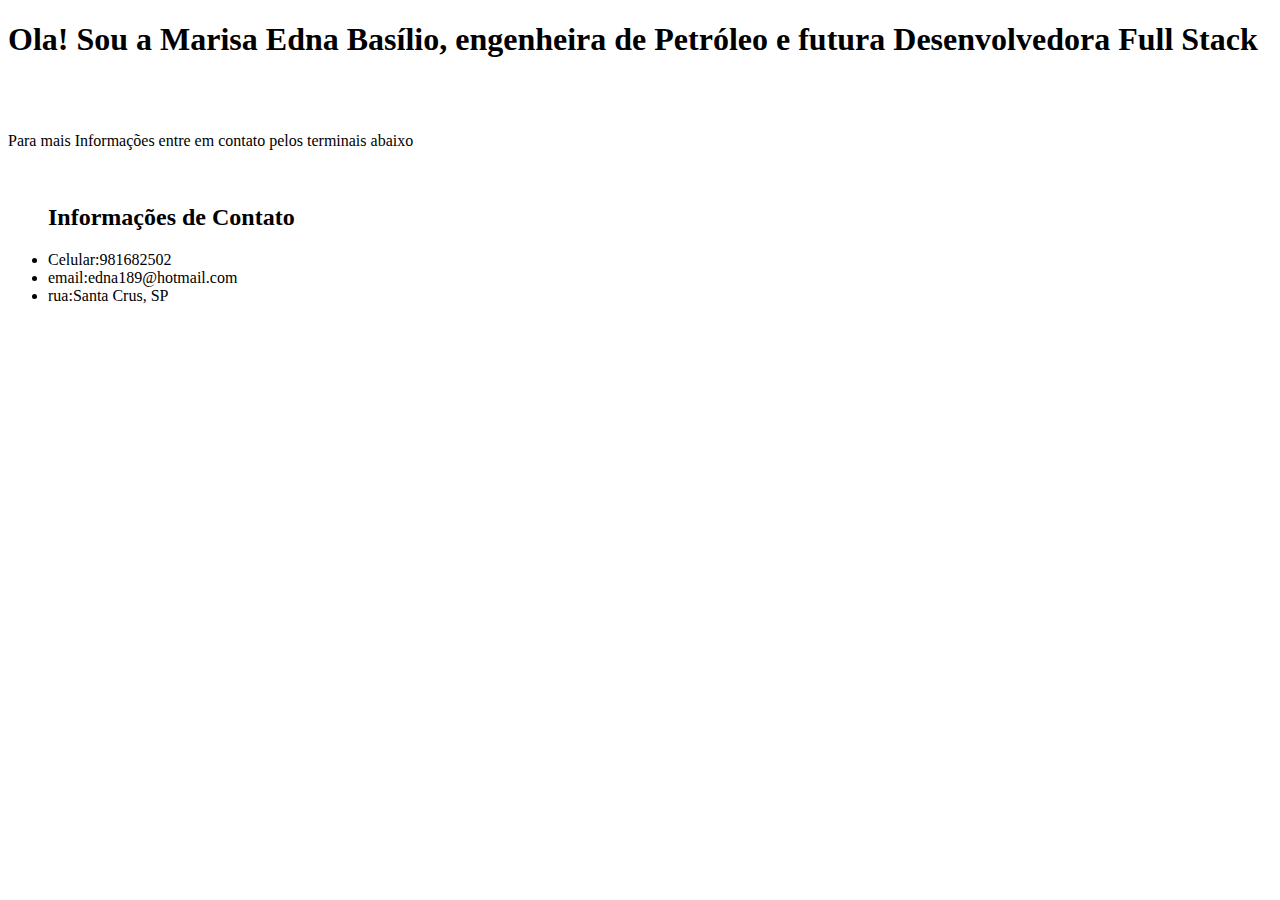
<file: contato.html>
<!DOCTYPE html>
<html lang="en">
<head>
    <meta charset="UTF-8">
    <meta http-equiv="X-UA-Compatible" content="IE=edge">
    <meta name="viewport" content="width=device-width, initial-scale=1.0">
    <title>Contato</title>
</head>
<body>
    <div id="contato">
        <h1 class="oi">Ola! Sou a Marisa Edna Basílio, engenheira de Petróleo e futura Desenvolvedora Full Stack</h1>
        <br><br>
        <p>Para mais Informações entre em contato pelos terminais abaixo</p>
        <br>
        <ul>
            <h2>Informações de Contato</h2>
                <li>Celular:981682502 </li>
                <li>email:edna189@hotmail.com </li>
                <li>rua:Santa Crus, SP</li>
        </ul>
    </div>
    
</body>
</html>
</file>
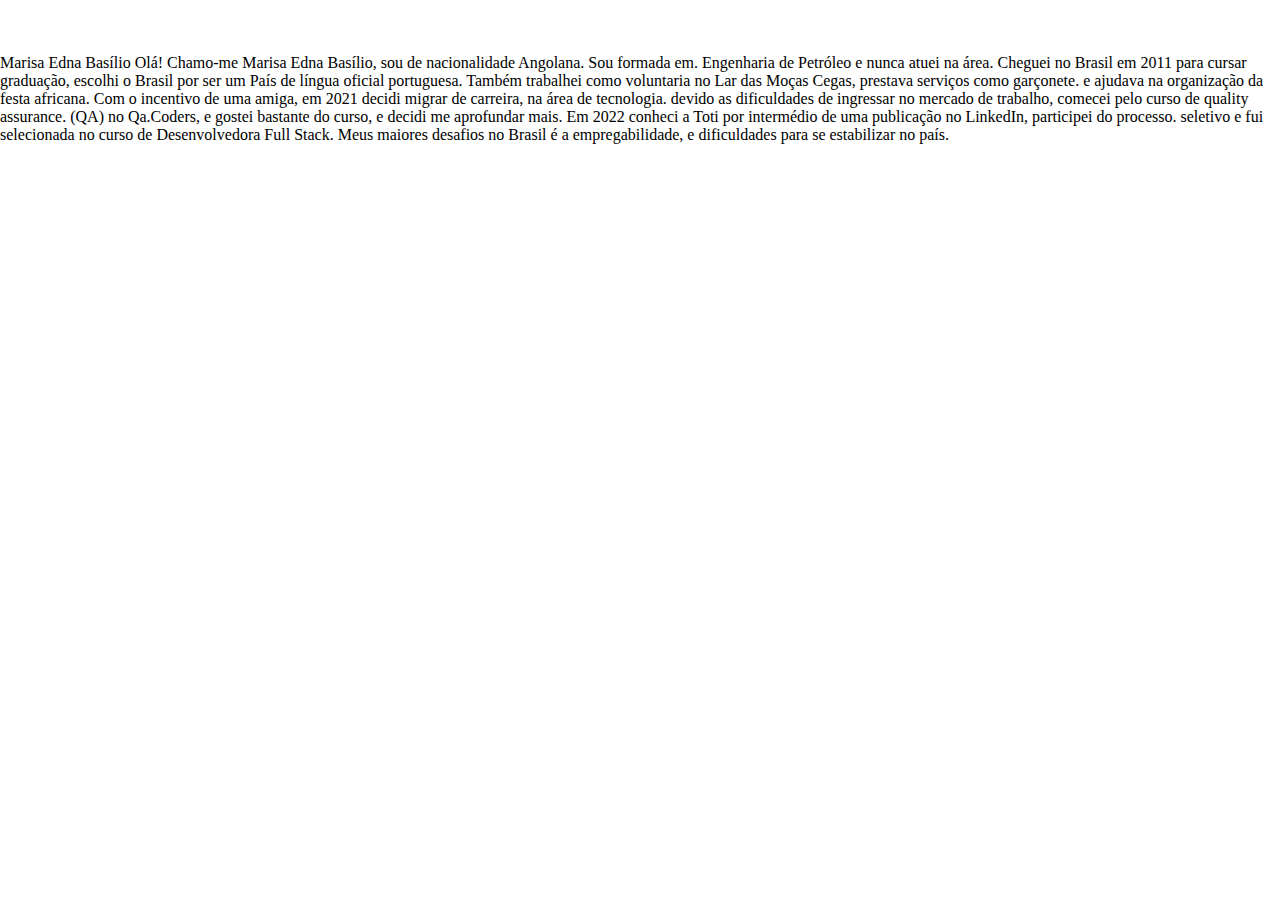
<file: sobre_mim.html>
<!DOCTYPE html>
<html lang="en">
<head>
    <meta charset="UTF-8">
    <meta http-equiv="X-UA-Compatible" content="IE=edge">
    <meta name="viewport" content="width=device-width, initial-scale=1.0">
    <link rel="stylesheet" href="style.css">
    <title>MINHA PAGÍNA</title>
</head>
<body>
   <div class="sobremim">
   
    </div>
    <div>
        <p>Marisa Edna Basílio
            Olá! Chamo-me Marisa Edna Basílio, sou de nacionalidade Angolana. Sou formada em.
            Engenharia de Petróleo e nunca atuei na área.
            Cheguei no Brasil em 2011 para cursar graduação, escolhi o Brasil por ser um País de língua oficial portuguesa.
            Também trabalhei como voluntaria no Lar das Moças Cegas, prestava serviços como garçonete.
            e ajudava na organização da festa africana.
            Com o incentivo de uma amiga, em 2021 decidi migrar de carreira, na área de tecnologia.
            devido as dificuldades de ingressar no mercado de trabalho, comecei pelo curso de quality assurance.
            (QA) no Qa.Coders, e gostei bastante do curso, e decidi me aprofundar mais.
            Em 2022 conheci a Toti por intermédio de uma publicação no LinkedIn, participei do processo.
            seletivo e fui selecionada no curso de Desenvolvedora Full Stack.
            Meus maiores desafios no Brasil é a empregabilidade, e dificuldades para se estabilizar no país.
        </p>
    </div>
</body>
</html>
</file>
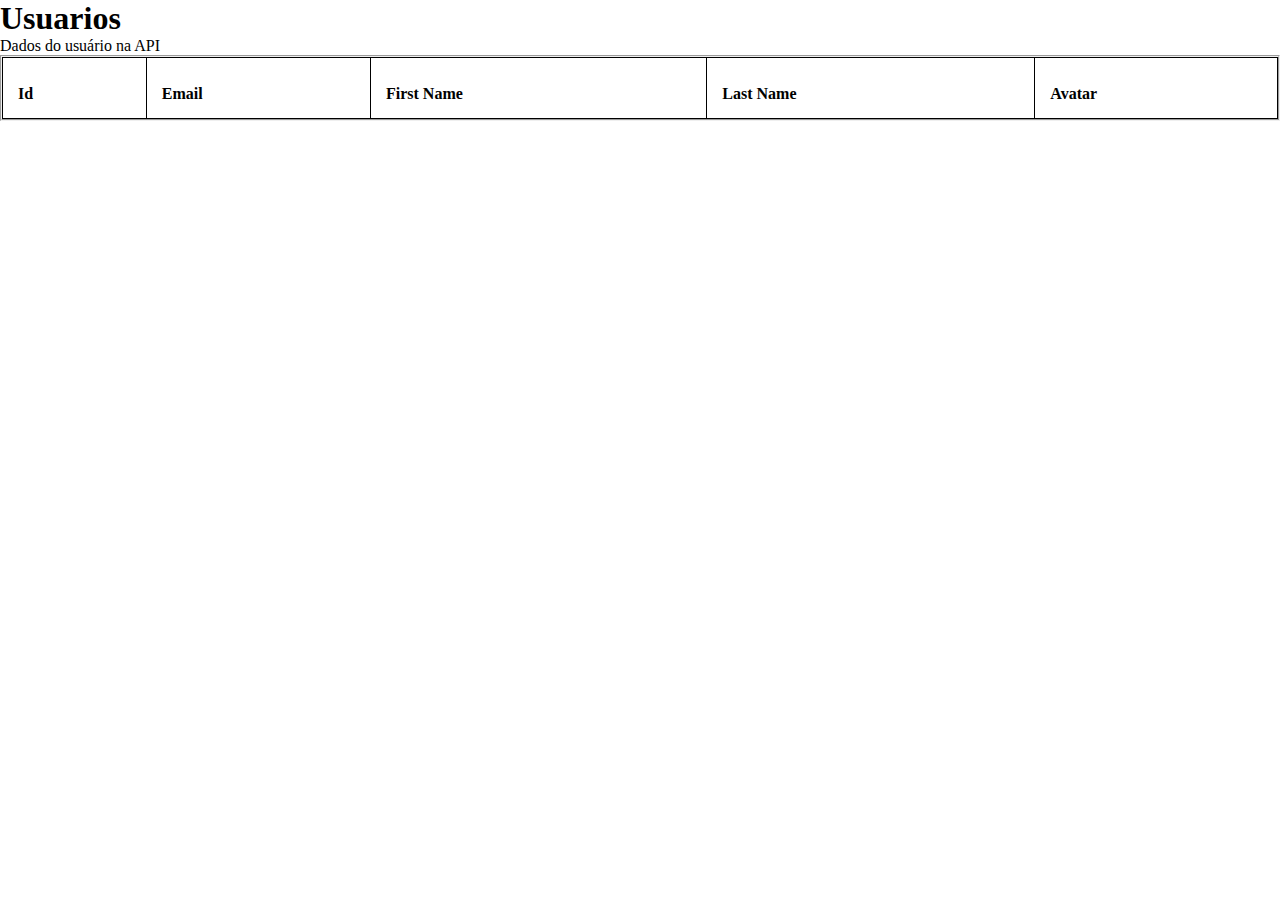
<file: tabela.html>
<!DOCTYPE html>
<html lang="en">
<head>
    <meta charset="UTF-8">
    <meta http-equiv="X-UA-Compatible" content="IE=edge">
    <link rel="stylesheet" href="style.css">
    <meta name="viewport" content="width=device-width, initial-scale=1.0">

    <title>Tabela</title>
</head>
<body>
    <h1>Usuarios</h1>
    <p>Dados do usuário na API</p>



    <div id="table1" style="overflow-x: auto;">
    
        <fieldset>

            <table id="table1" >
                <label for="data"></label>
                <tr>
                    <th>Id</th>
                    <th>Email</th>
                    <th>First Name</th>
                    <th>Last Name</th>
                    <th>Avatar</th>
               </tr>
            </table>


        </fieldset>


                
    
        
    </div>
    <script src="script.js"></script>
</body>
</html>
</file>
<file: style.css>
*{
    margin: 0;
    padding: 0;
}

/* arquivo sbre mim*/
.sobremim{

    display: flex;
    justify-content:space-around;
    height: 6vh;
}

/* configurar o botão*/
.edna{
    margin: -0;
    margin-left: -70px;
    height: 3vmin;
}

.profissao{
    margin-right: 50px;
    height: 12vh;
}

#menu-eu ul{
    box-sizing: border-box;
    list-style: none;
    background-color:black;
    display: flex;
    width: 100%;
    
}
.btn_entrar{
    margin-right: 2px;
    height: 4vh; /* Altura do botão*/
    margin-top: 16px; /* margem do botão para cima */
    color: #000;
    background-color: white;
    margin-right: 25px;
    width: 5%;
    border-radius: 5px;
}

.btn_entrar:hover{
   background-color: aqua;
   color: white;
}


body{
    background-color: white;
    font-family: 'Times New Roman', Times, serif;
}


.menu-eu ul li {
display: inline;

}

#menu ul li{
    text-align: left;
    list-style: none;
    justify-content: left;

}

#menu-eu ul li a{
    color: white;
    padding: 20px;
    display: inline-block;
    text-decoration: none;
    transition: background .6s;
}

#menu-eu ul li a:hover{
    background-color: aqua;
}
#menu-eu ul li:last-child a {
    float: right;
    background-color: blue;
}

/*configuração e validação do formulario por css*/
.address {
    font-family: Arial, Helvetica, sans-serif;
    background: #E5E5E5;
    max-width: 100px;
    width: 100%;
    margin: auto;
    padding: 40px;
    box-sizing: border-box;
    justify-content: center;
    align-items: center;
    
}



.form{

    display: block;
    padding: 20px;
    background-color: white;
    box-shadow: 0px 2px 5px rgba(103, 99, 99, 0.5);


}
.formu  {
    display: grid;
    grid-template-columns: 1fr ;
    grid-template-rows: min-content;
    gap:20px;
    margin-left: 10px;
    grid-row: 10;

}
.form_label{
    display: block;
    font-weight: 200;
    padding: 10px;
    cursor: pointer;
}
.form_group_imput{
    position: relative;
    margin-left: 10px;
}
.form_input{
    width: 30%;
    background: #fff;
    border: 2px solid transparent;
    border-radius: 2px;
    height: 25px;
    line-height: 5px;
    padding: 0 10px 0 10px;
    transition: 3s ease all;
    justify-content: space-between;
    
}



.form_input:focus, textarea:focus{
    border: 2px solid #0075ff;
    outline: none;
    box-shadow: 2px 0px 20px rgba(150, 150, 150, 0.4);
    width: calc(50% - 10px);

}
.form_input_error {
	font-size: 10px;
	margin-bottom: 0;
	display: none;
    border: 2px solid !important;
}
.coments .textearea{
    display: block;
    width: 30%;
    height: 30%;
    padding: 8px;
    border: 1px solid #cccccc;
    border-radius: 5px;
    font-size: 1.2em;
    resize: none;

}
input:invalid, textarea:invalid{
    border-color: red;
}
input:valid, textarea:valid{
    border-color: green;
}
span{
    position: relative;
}
span:invalid + span::before, textarea:invalid + span::before{
    content:'✖' ;
    color: red;

}
span:valid + span::before, textarea:valid + span::before{
    content:'✓' ;
    color: red;
    
}
input + span::before{
    position: absolute;
}
textarea + span::before{
    position: absolute;
}

verificar
.form_input_error-activo {
	display: block;
}
verificar
.form_validação {
	position: absolute;
	right: 10px;
	bottom: 15px;
	z-index: 100;
	font-size: 16px;
	opacity: 0;
}
.form__checkbox {
	margin-right: 10px;
}
#group_termos, #form_mensagem, #button_goup_btn{
	grid-column: span 2;
}
#form_mensagem {
	height: 25px;
	line-height: 25px;
	background: #F66060;
	padding: 0 15px;
	border-radius: 2px;
	display: none;
}
#form_mensagem-activo {
	display: block;
}
#form_mensagem span {
	margin: 0;
}
#button_grupo_btn {
	display: flex;
	flex-direction: column;
	align-items: center;
}
.form_button_enviar {
	height: 25px;
	line-height: 25px;
	width: 10%;
	background: #000;
	color: #fff;
	font-weight: bold;
	border: none;
	border-radius: 2px;
	cursor: pointer;
	transition: .1s ease all;
}
.form_button_enviar:hover {
    box-shadow: 2px 0px 20px rgba(150,150,150, 1);
}
#form_msg_sucesso {
	font-size: 14px;
	color: green;
	display: none;
}
#form_msg_sucesso-activo {

	display: block;
}
/* ----- -----  Estilos para Validacion ----- ----- */
.formu_grupo-correcto .formu_validação {
	color: #1ed12d;
	opacity: 1;
}

.formu_grupo-incorrecto .form_label {
	color: #bb2929;
}

.formulario_grupo-incorrecto .form_validação {
	color: #bb2929;
	opacity: 1;
}

.formu_grupo-incorrecto .form_input {
	border: 2px solid #bb2929;
}


table, th, td{
    border: 1px solid black;


}
/*retirar uma das bordas*/
table{
    border-collapse: collapse;

}
/*ajustar espaço dentroda tabela*/
th, td{
    padding: 15px;
    border-spacing: 10px;
}
/*layout */
table{
    width:100% ;
    table-layout: auto;

}
/*alinhamento horizontal:text-align*/
/*alinhamento horizontal:vertical-align*/

th{
    text-align: left;
    height: 30px;
    vertical-align: bottom;

}

posição vertical da legenda
caption{
    caption-side: bottom;

}
manipulação celulas vazias

table{
    empty-cells: hide;

}
 /*area de contato (footer)*/
 footer {
    
    width: 220vh;
    height: 20vh;
    display: flex;
    justify-content: center;
    align-items: center;
    background-color: gray;
    position: absolute;
    margin-top: 400px;


 }
  
 .main-footer .btn-kikongo {
    
    display: flex;
    flex-direction: column;
    align-items: center;
    margin-bottom: -1px;


 }
  



 .btn-kikongo {
    text-decoration: none;
    border-radius: 3px;
    width: 500px;
    text-align: center;
    padding: 10px;
    font-size: 16px;
    background-color: aqua;
    font-family: Verdana, Geneva, Tahoma, sans-serif;
    justify-content: center;
    color: white;
    box-shadow: 2px 2px 2px black ;
    outline-color: none;
    




 }
</file>
